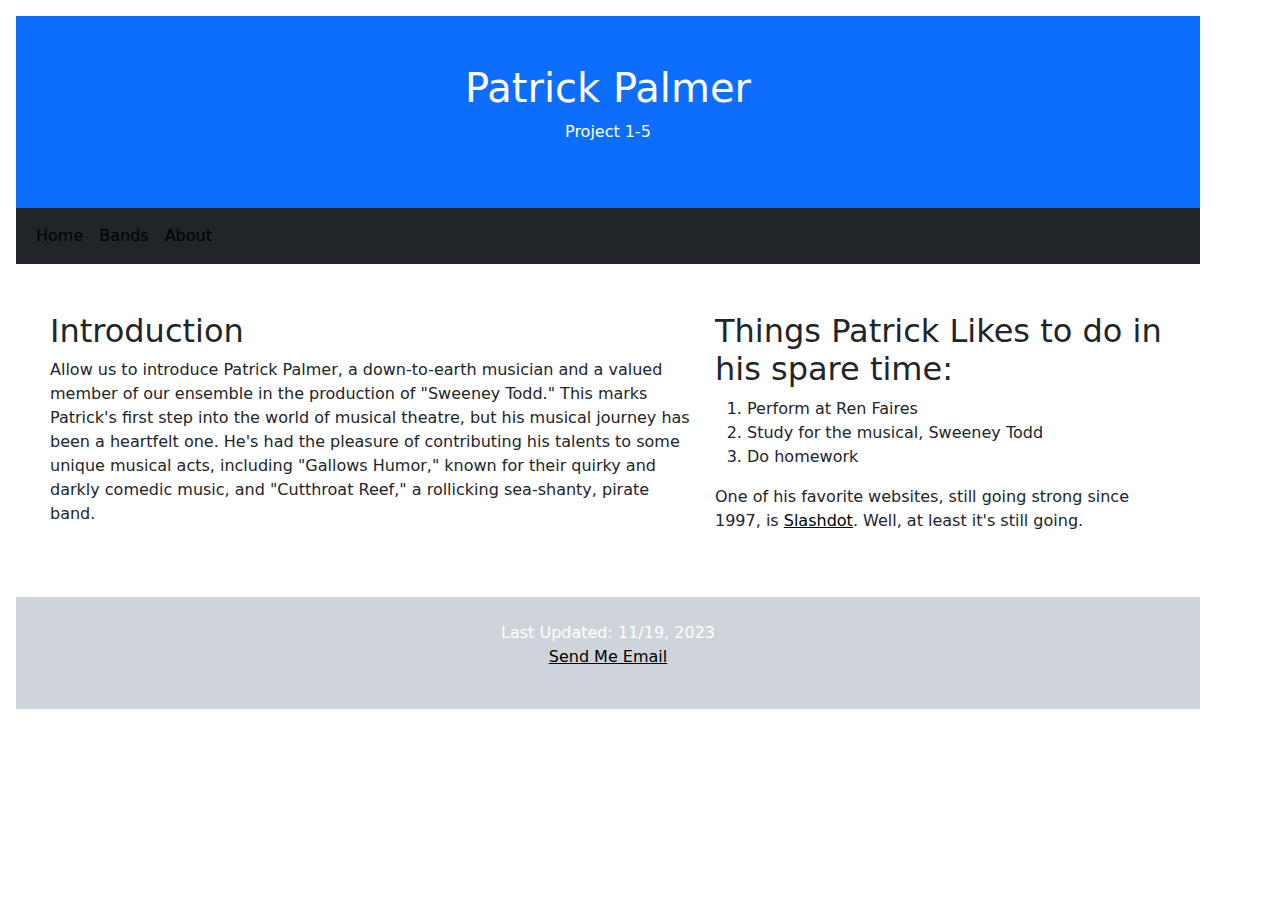
<file: index.html>
<!DOCTYPE html>
<html lang="en">
<head>
    <title>Patrick Palmer - Information</title>
    <meta charset="UTF-8">
    <link rel="stylesheet" href="styles.css">
    <meta name="viewport" content="width=device-width, initial-scale=1">
    <link href="https://cdn.jsdelivr.net/npm/bootstrap@5.3.2/dist/css/bootstrap.min.css" rel="stylesheet">
    <script src="https://cdn.jsdelivr.net/npm/bootstrap@5.3.2/dist/js/bootstrap.bundle.min.js"></script>
</head>
<body>

    <div class="p-5 bg-primary text-white text-center">
            <h1>Patrick Palmer</h1>
            <p>Project 1-5</p>
    </div>

    <nav class="navbar navbar-expand-sm bg-dark">
        <div class="container-fluid">
        <ul class="navbar-nav">
            <li class="nav-item">
                <a class="nav-link active" href="index.html">Home</a></li> 
            <li class="nav-item">
                <a class="nav-link" href="bands.html">Bands</a></li>
            <li class="nav-item">
                <a class="nav-link" href="about.html">About</a></li>
        </ul>
        </div>
    </nav>

    <div class="container mt-5">
        <div class="row">
            <div class="col-sm-7">                    
            <h2>Introduction</h2>
            <p>Allow us to introduce Patrick Palmer, a down-to-earth musician and a 
                valued member of our ensemble in the production of "Sweeney Todd." 
                This marks Patrick's first step into the world of musical theatre, 
                but his musical journey has been a heartfelt one. He's had the 
                pleasure of contributing his talents to some unique musical acts, 
                including "Gallows Humor," known for their quirky and darkly comedic music, 
                and "Cutthroat Reef," a rollicking sea-shanty, pirate band.</p>
            </div>
        <div class="col-sm-5">       
            <h2>Things Patrick Likes to do in his spare time:</h2>
            <ol>
                <li>Perform at Ren Faires</li>
                <li>Study for the musical, Sweeney Todd</li>
                <li>Do homework</li>
            </ol>
        <p>One of his favorite websites, still going strong since 1997, is 
            <a href="http://slashdot.org/">Slashdot</a>. Well, at least it's still going.</p>
            </div>
        </div>
    </div>

    <div class="mt-5 p-4 bg-dark-subtle text-white text-center">
        <p>Last Updated: 11/19, 2023<br>
        <a href="mailto:dieppe@gmail.com">Send Me Email</a>
    </div>

</body>
</html>
</file>
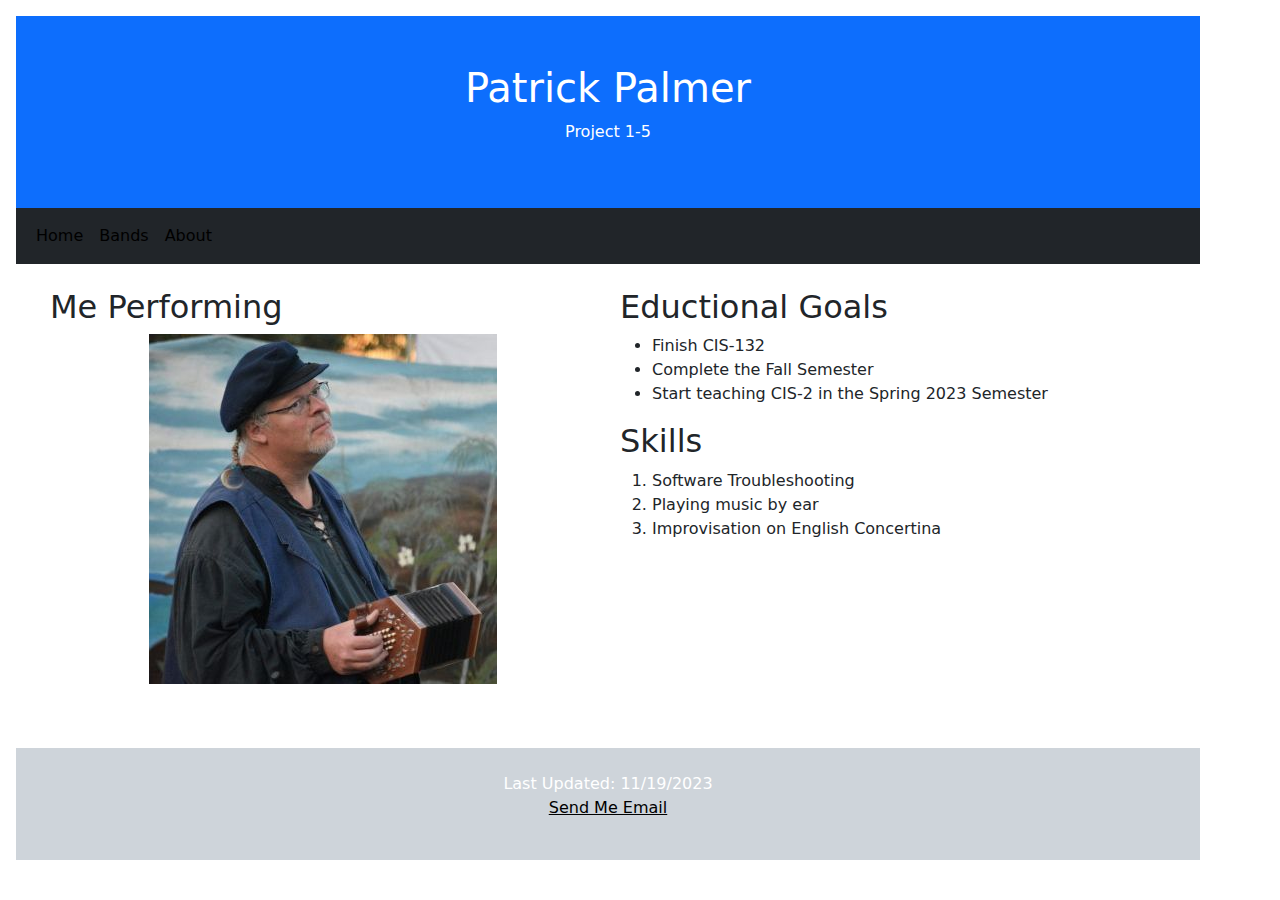
<file: about.html>
<!DOCTYPE html>
<html lang="en">
<head>
    <title>Patrick Palmer - About</title>
    <meta charset="UTF-8">
    <link rel="stylesheet" href="styles.css">
    <meta name="viewport" content="width=device-width, initial-scale=1">
    <link href="https://cdn.jsdelivr.net/npm/bootstrap@5.3.2/dist/css/bootstrap.min.css" rel="stylesheet">
    <script src="https://cdn.jsdelivr.net/npm/bootstrap@5.3.2/dist/js/bootstrap.bundle.min.js"></script>
</head>

<body>
    <div class="p-5 bg-primary text-white text-center">
        <h1>Patrick Palmer</h1>
        <p>Project 1-5</p>
    </div>
   
    <nav class="navbar navbar-expand-sm bg-dark">
        <div class="container-fluid">
        <ul class="navbar-nav">
            <li class="nav-item">
                <a class="nav-link" href="index.html">Home</a></li> 
            <li class="nav-item">
                <a class="nav-link" href="bands.html">Bands</a></li>
            <li class="nav-item">
                <a class="nav-link active" href="about.html">About</a></li>
        </ul>
        </div>
    </nav>

       
    <div class="container mt-4">
        <div class="row">
            <div class="col-sm-6">  
                <h2>Me Performing</h2>
                <p><img src="images/PatrickPalmer-byCainGessick.jpg" alt="Me"></p>
            </div>

            <div class="col-sm-6">
                <h2>Eductional Goals</h2>
                <ul>
                    <li>Finish CIS-132</li>
                    <li>Complete the Fall Semester</li>
                    <li>Start teaching CIS-2 in the Spring 2023 Semester</li>
                </ul>

                <h2>Skills</h2>
                <ol>
                    <li>Software Troubleshooting</li>
                    <li>Playing music by ear</li>
                    <li>Improvisation on English Concertina</li>
                </ol>
            </div>
        </div>
    </div>
    
    <div class="mt-5 p-4 bg-dark-subtle text-white text-center">
        <p>Last Updated: 11/19/2023<br>
        <a href="mailto:dieppe@gmail.com">Send Me Email</a>
    </div>

</body>
</html>
</file>
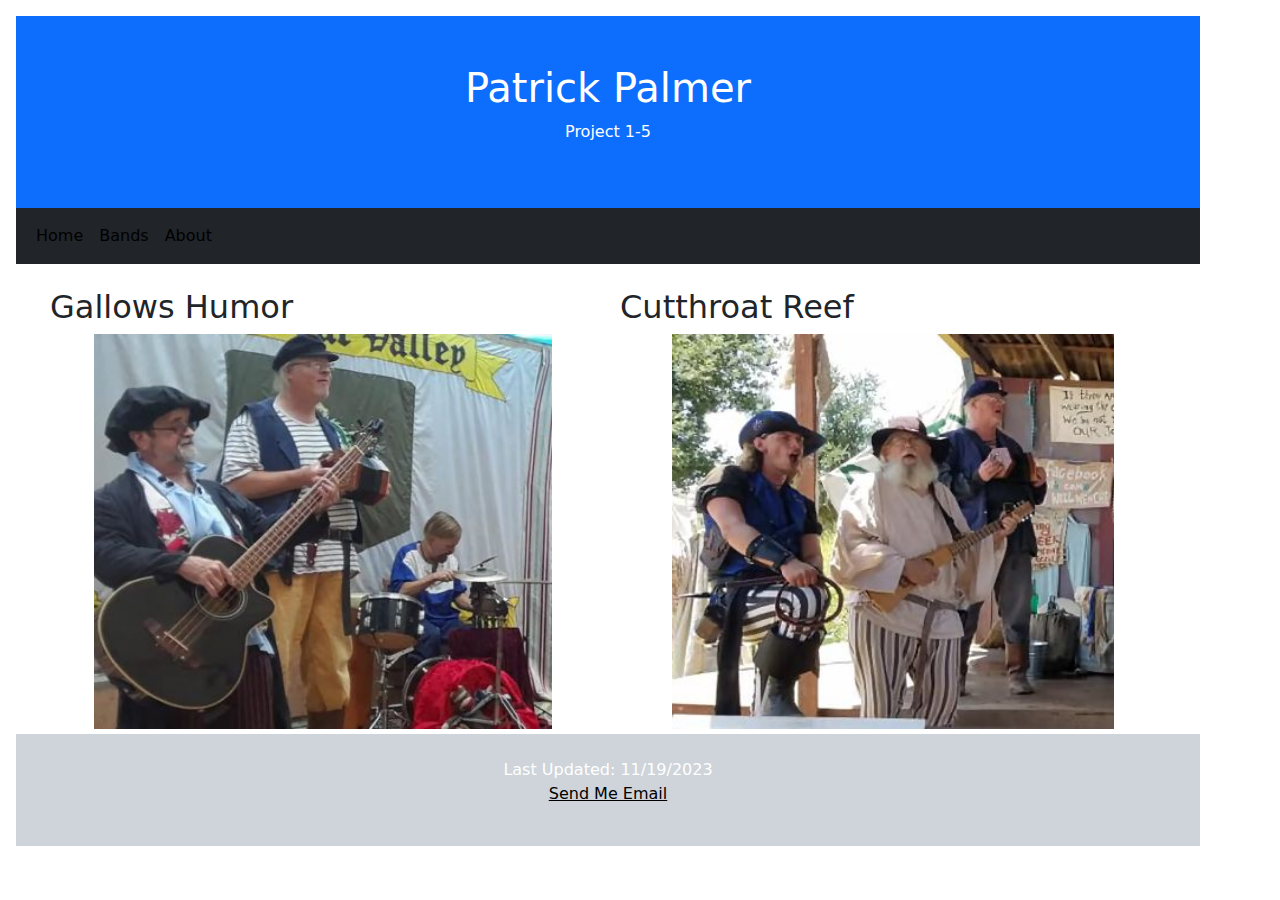
<file: bands.html>
<!DOCTYPE html>
<html lang="en">
<head>
    <title>Patrick Palmer - Bands</title>
    <meta charset="UTF-8">
    <link rel="stylesheet" href="styles.css">
    <meta name="viewport" content="width=device-width, initial-scale=1">
    <link href="https://cdn.jsdelivr.net/npm/bootstrap@5.3.2/dist/css/bootstrap.min.css" rel="stylesheet">
    <script src="https://cdn.jsdelivr.net/npm/bootstrap@5.3.2/dist/js/bootstrap.bundle.min.js"></script>
</head>
<body>
    <div class="p-5 bg-primary text-white text-center">
        <h1>Patrick Palmer</h1>
        <p>Project 1-5</p>
    </div>

    <nav class="navbar navbar-expand-sm bg-dark">
        <div class="container-fluid">
        <ul class="navbar-nav">
            <li class="nav-item">
                <a class="nav-link" href="index.html">Home</a></li> 
            <li class="nav-item">
                <a class="nav-link active" href="bands.html">Bands</a></li>
            <li class="nav-item">
                <a class="nav-link" href="about.html">About</a></li>
        </ul>
        </div>
    </nav>

    <div class="container mt-4">
        <div class="row">
            <div class="col-sm-6">  
                <h2>Gallows Humor</h2>
                <img src="images/gallows-humor.jpg" alt="Gallows Humor">
            </div>

            <div class="col-sm-6">
             <h2>Cutthroat Reef</h2>
                <img src="images/cutthroat-reef.jpg" alt="Cutthroat Reef">
            </div>
        </div>
    </div>

    <div class="mt-5 p-4 bg-dark-subtle text-white text-center">
        <p>Last Updated: 11/19/2023<br>
        <a href="mailto:dieppe@gmail.com">Send Me Email</a>
    
    </div>
    
</body>
</html>
</file>
<file: styles.css>
body {
    max-width: 95%;
    background-color: antiquewhite;
    padding: 1em;
    margin: auto;   
}

h1 {
    font-size: 200%;
    color: darkred;
    text-align: center;
}

h2 {
    font-size: 150%;
}

a:hover, a:active {
    color: red;      
}

a:link, a:visited {
    color: rgb(209, 134, 49);
}

a:link {
    color:black;
}

img {
    display: block;
    margin: auto;
    height: 99%;
}
</file>
